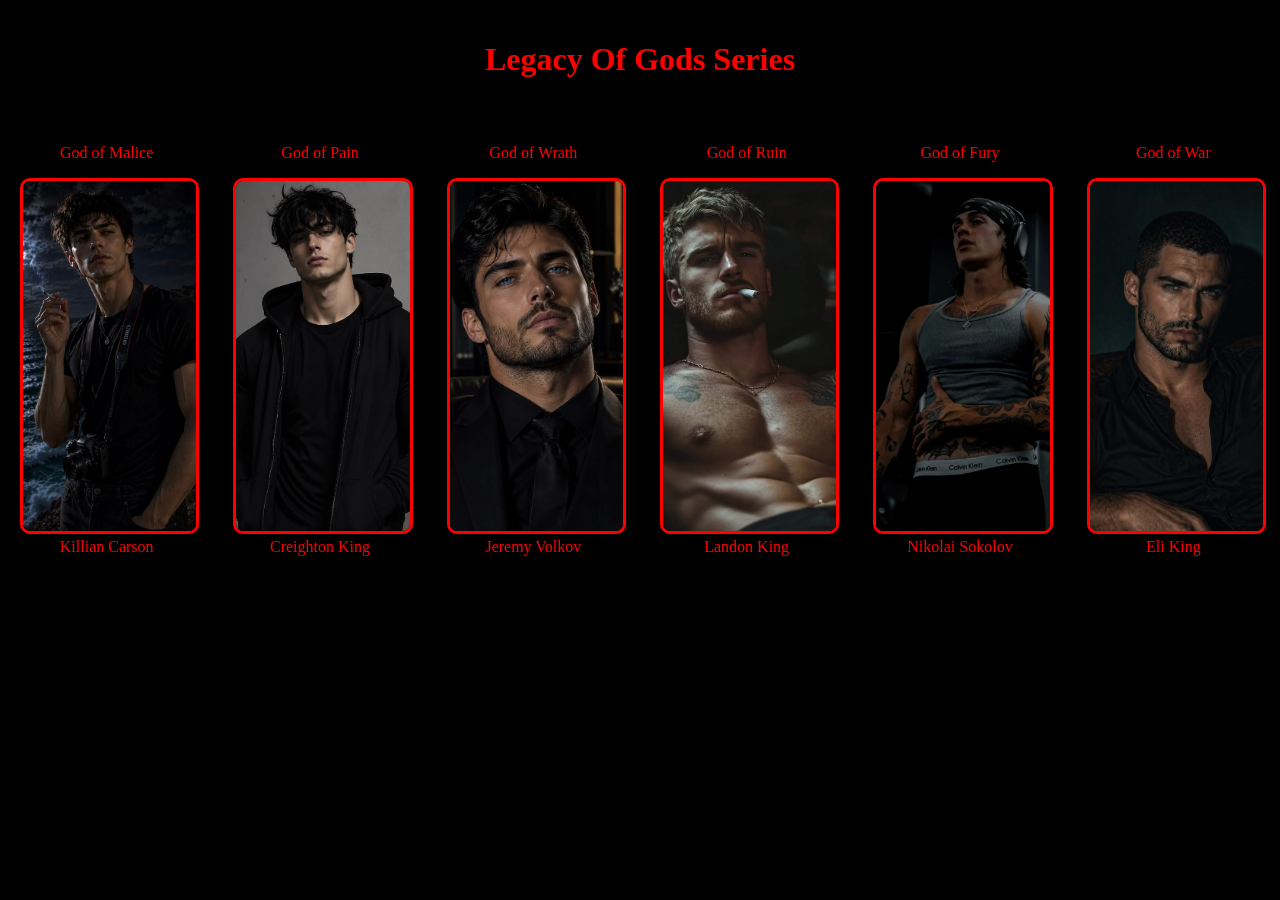
<file: legacy.html>
<!DOCTYPE html>
<html lang="en">
<head>
  <meta charset="UTF-8">
  <title>Dark Romance Fan Page</title>
  <link rel="stylesheet" href="styles.css">
</head>
<body>
  <h1>Legacy Of Gods Series</h1>

  <div class="gallery">
    <div class="card">
      <div class="front">
        <p>God of Malice</p>
        <a href="https://oceanofpdf.com/authors/rina-kent/pdf-epub-god-of-malice-legacy-of-gods" target="_blank">
          <img src="images/images/Killian Carson.jpeg" alt="Killian Carson">
        </a>
        <div class="caption">Killian Carson</div>
      </div>
      <div class="back">
        <p>God of Malice</p>
        <a href="https://oceanofpdf.com/authors/rina-kent/pdf-epub-god-of-malice-legacy-of-gods" target="_blank">
          <img src="images/images/Glyndon King.jpeg" alt="Glyndon King">
        </a>
        <div class="caption">Glyndon King</div>
      </div>
    </div>

    <div class="card">
      <div class="front">
        <p>God of Pain</p>
        <a href="https://oceanofpdf.com/authors/rina-kent/pdf-epub-god-of-pain-legacy-of-gods-2" target="_blank">
           <img src="images/images/Creighton King.jpeg" alt="Creighton King">
        </a>
        <div class="caption">Creighton King</div>
      </div>
      <div class="back">
        <p>God of Pain</p>
        <a href="https://oceanofpdf.com/authors/rina-kent/pdf-epub-god-of-pain-legacy-of-gods-2" target="_blank">
          <img src="images/images/annika.webp" alt="Annika Volkov">
        </a>
        <div class="caption">Annika Volkov</div>
      </div>
    </div>


    <div class="card">
      <div class="front">
          <p>God of Wrath</p>
        <a href="https://oceanofpdf.com/authors/rina-kent/pdf-epub-god-of-wrath-legacy-of-gods-3" target="_blank">
         <img src="images/images/jeremyvolkov.jpeg" alt="Jeremy Volkov">
        </a>
        <div class="caption">Jeremy Volkov</div>
      </div>
      <div class="back">
        <p>God of Wrath</p>
        <a href="https://oceanofpdf.com/authors/rina-kent/pdf-epub-god-of-wrath-legacy-of-gods-3" target="_blank">
          <img src="images/images/Cecily Knight.webp" alt="Cecily Knight">
        </a>
        <div class="caption">Cecily Knight</div>
      </div>
    </div>
    
     <div class="card">
      <div class="front">
        <p>God of Ruin</p>
        <a href="https://oceanofpdf.com/authors/rina-kent/pdf-epub-god-of-ruin-legacy-of-gods-4" target="_blank">
          <img src="images/images/landonking.webp" alt="Landon King">
        </a>
        <div class="caption">Landon King</div>
      </div>
      <div class="back">
        <p>God of Ruin</p>
        <a href="https://oceanofpdf.com/authors/rina-kent/pdf-epub-god-of-ruin-legacy-of-gods-4" target="_blank">
          <img src="images/images/mia sokolov.jpeg" alt="Mia Sokolov">
        </a>
        <div class="caption">Mia Sokolov</div>
      </div>
    </div>

    <div class="card">
      <div class="front">
        <p>God of Fury</p>
        <a href="https://oceanofpdf.com/authors/rina-kent/pdf-epub-god-of-fury-legacy-of-gods-5" target="_blank">
          <img src="images/images/nikolai.webp" alt="Nikolai Sokolov">
        </a>
        <div class="caption">Nikolai Sokolov</div>
      </div>
      <div class="back">
        <p>God of Fury</p>
        <a href="https://oceanofpdf.com/authors/rina-kent/pdf-epub-god-of-fury-legacy-of-gods-5" target="_blank">
          <img src="images/images/Brandon.webp" alt="Brandon King">
        </a>  
        <div class="caption">Brandon King</div>
      </div>
    </div>

     <div class="card">
      <div class="front">
        <p>God of War</p>
        <a href="https://oceanofpdf.com/authors/rina-kent/pdf-epub-god-of-war-legacy-of-gods-6" target="_blank">
          <img src="images/images/eliking.jpeg" alt="Eli King">
        </a>
        <div class="caption">Eli King</div>
      </div>
      <div class="back">
        <p>God of War</p>
        <a href="https://oceanofpdf.com/authors/rina-kent/pdf-epub-god-of-war-legacy-of-gods-6" target="_blank">
          <img src="images/images/ava nash.jpeg" alt="Ava Nash">
        </a>
        <div class="caption">Ava Nash</div>
      </div>
    </div>
  </div>
</body>
</html>
</file>
<file: styles.css>
body {
  background-color: black;
  color: red;
  font-family: 'Georgia', serif;
  text-align: center;
  margin: 0;
  padding: 20px;
}

h1 {
  animation: glow 3s ease-in-out infinite;
}

@keyframes glow {
  0% { text-shadow: 0 0 5px crimson; }
  50% { text-shadow: 0 0 20px orangered; }
  100% { text-shadow: 0 0 5px crimson; }
}

.gallery {
  display: flex;
  justify-content: center;
  gap: 40px;
  margin-top: 50px;
}

.card {
  width: 250px;
  height: 350px;
  perspective: 1000px;
}

.card .front, .card .back {
  position: absolute;
  width: 100%;
  height: 100%;
  backface-visibility: hidden;
  transition: transform 1s;
}

.card .front img, .card .back img {
  width: 100%;
  height: 100%;
  object-fit: cover;
  border: 3px solid red;
  border-radius: 10px;
}

.card .back {
  transform: rotateY(180deg);
}

.card:hover .front {
  transform: rotateY(180deg);
}

.card:hover .back {
  transform: rotateY(360deg);
}
</file>
